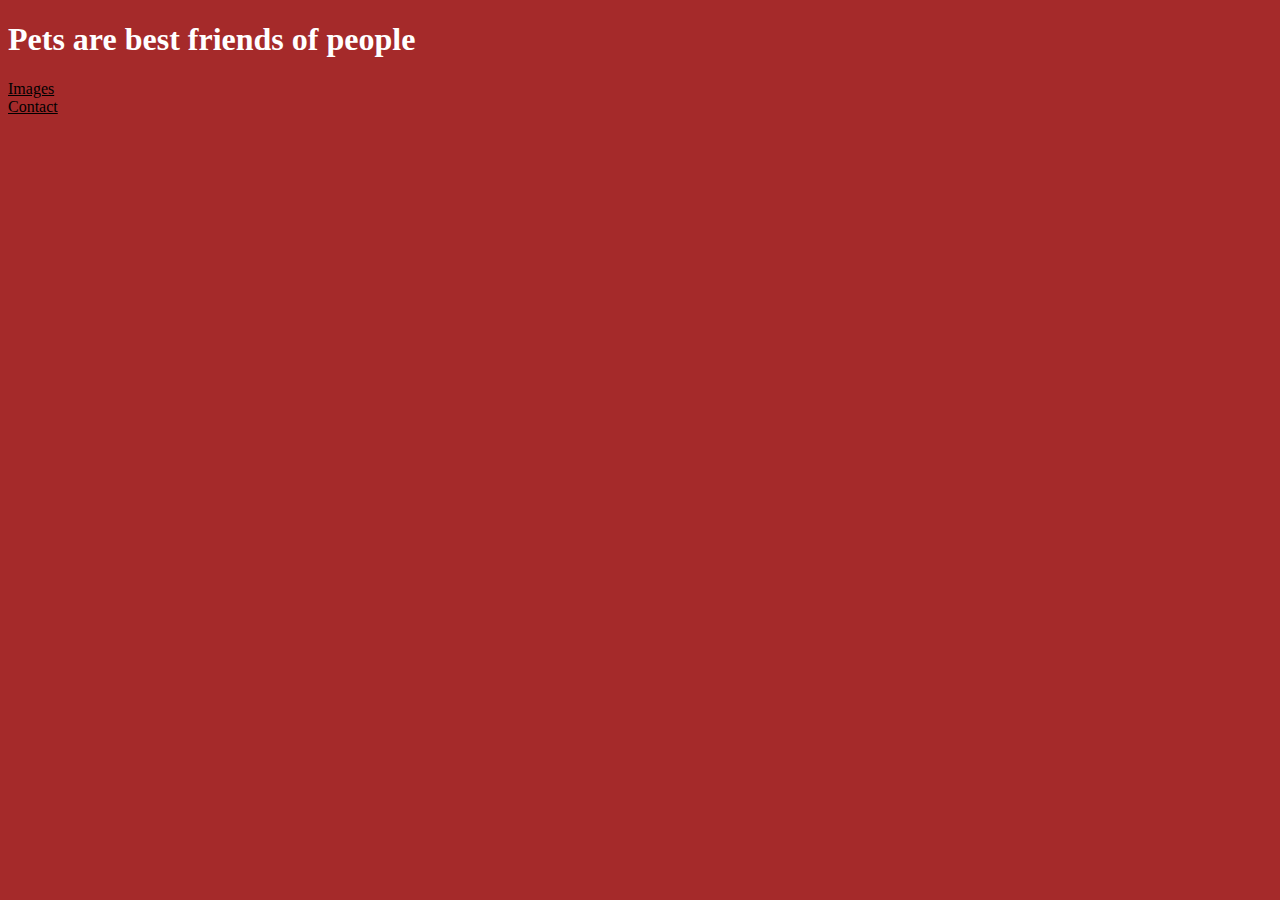
<file: index.html>
<!DOCTYPE html>
<html lang="en">
<head>
    <meta charset="UTF-8">
    <meta http-equiv="X-UA-Compatible" content="IE=edge">
    <meta name="viewport" content="width=device-width, initial-scale=1.0">
    <title>Pets</title>
    <link href="src/styles.css" rel="stylesheet" type="text/css" />
</head>
<body>
    <h1>Pets are best friends of people</h1>
    <a href="photo.html" alt="photo">Images</a><br>
    <a href="contact.html" alt="contacttopets.com">Contact</a>
</body>
</html>
</file>
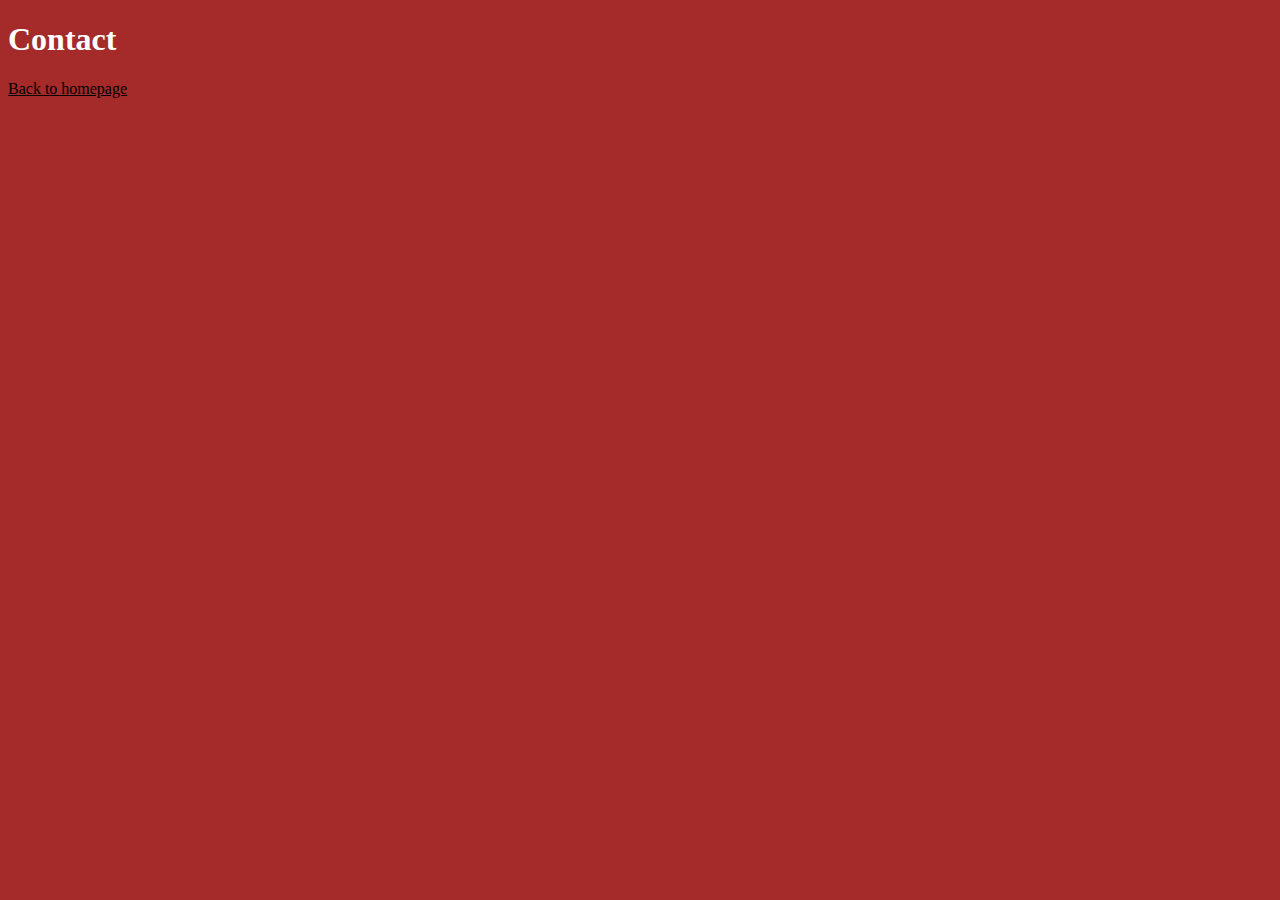
<file: contact.html>
<!DOCTYPE html>
<html lang="en">
<head>
    <meta charset="UTF-8">
    <meta http-equiv="X-UA-Compatible" content="IE=edge">
    <meta name="viewport" content="width=device-width, initial-scale=1.0">
    <link href="src/styles.css" rel="stylesheet" type="text/css" />
    <title>Contact</title>
</head>
<body>
    <h1>Contact</h1>
    <a href="index.html" alt="home">Back to homepage</a>
</body>
</html>
</file>
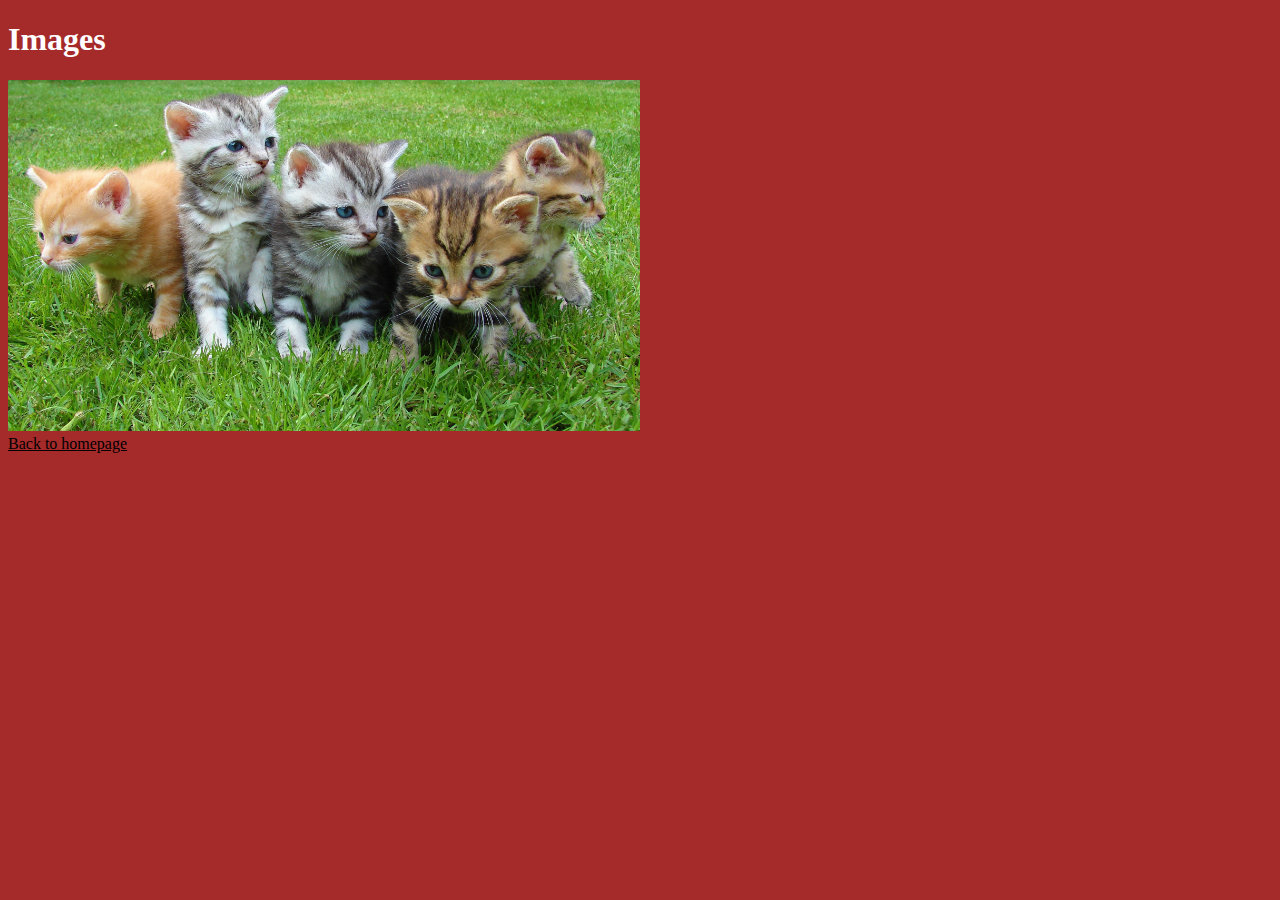
<file: photo.html>
<!DOCTYPE html>
<html lang="en">
<head>
    <meta charset="UTF-8">
    <meta http-equiv="X-UA-Compatible" content="IE=edge">
    <meta name="viewport" content="width=device-width, initial-scale=1.0">
    <title>Pet's moment</title>
 <link href="src/styles.css" rel="stylesheet" type="text/css" />

</head>
<body>
    <h1> Images</h1>
    <img src="src/pexels-pixabay-45170.jpg"><br>
    <a href="index.html" alt="home">Back to homepage</a>
</body>
</html>
</file>
<file: src/styles.css>
h1{
    color: white;
}
body{
    background-color: brown;
}
a{
    color: black;
}
a:hover{
    color: blue;
}
img{
    max-width: 50%;
}
</file>
